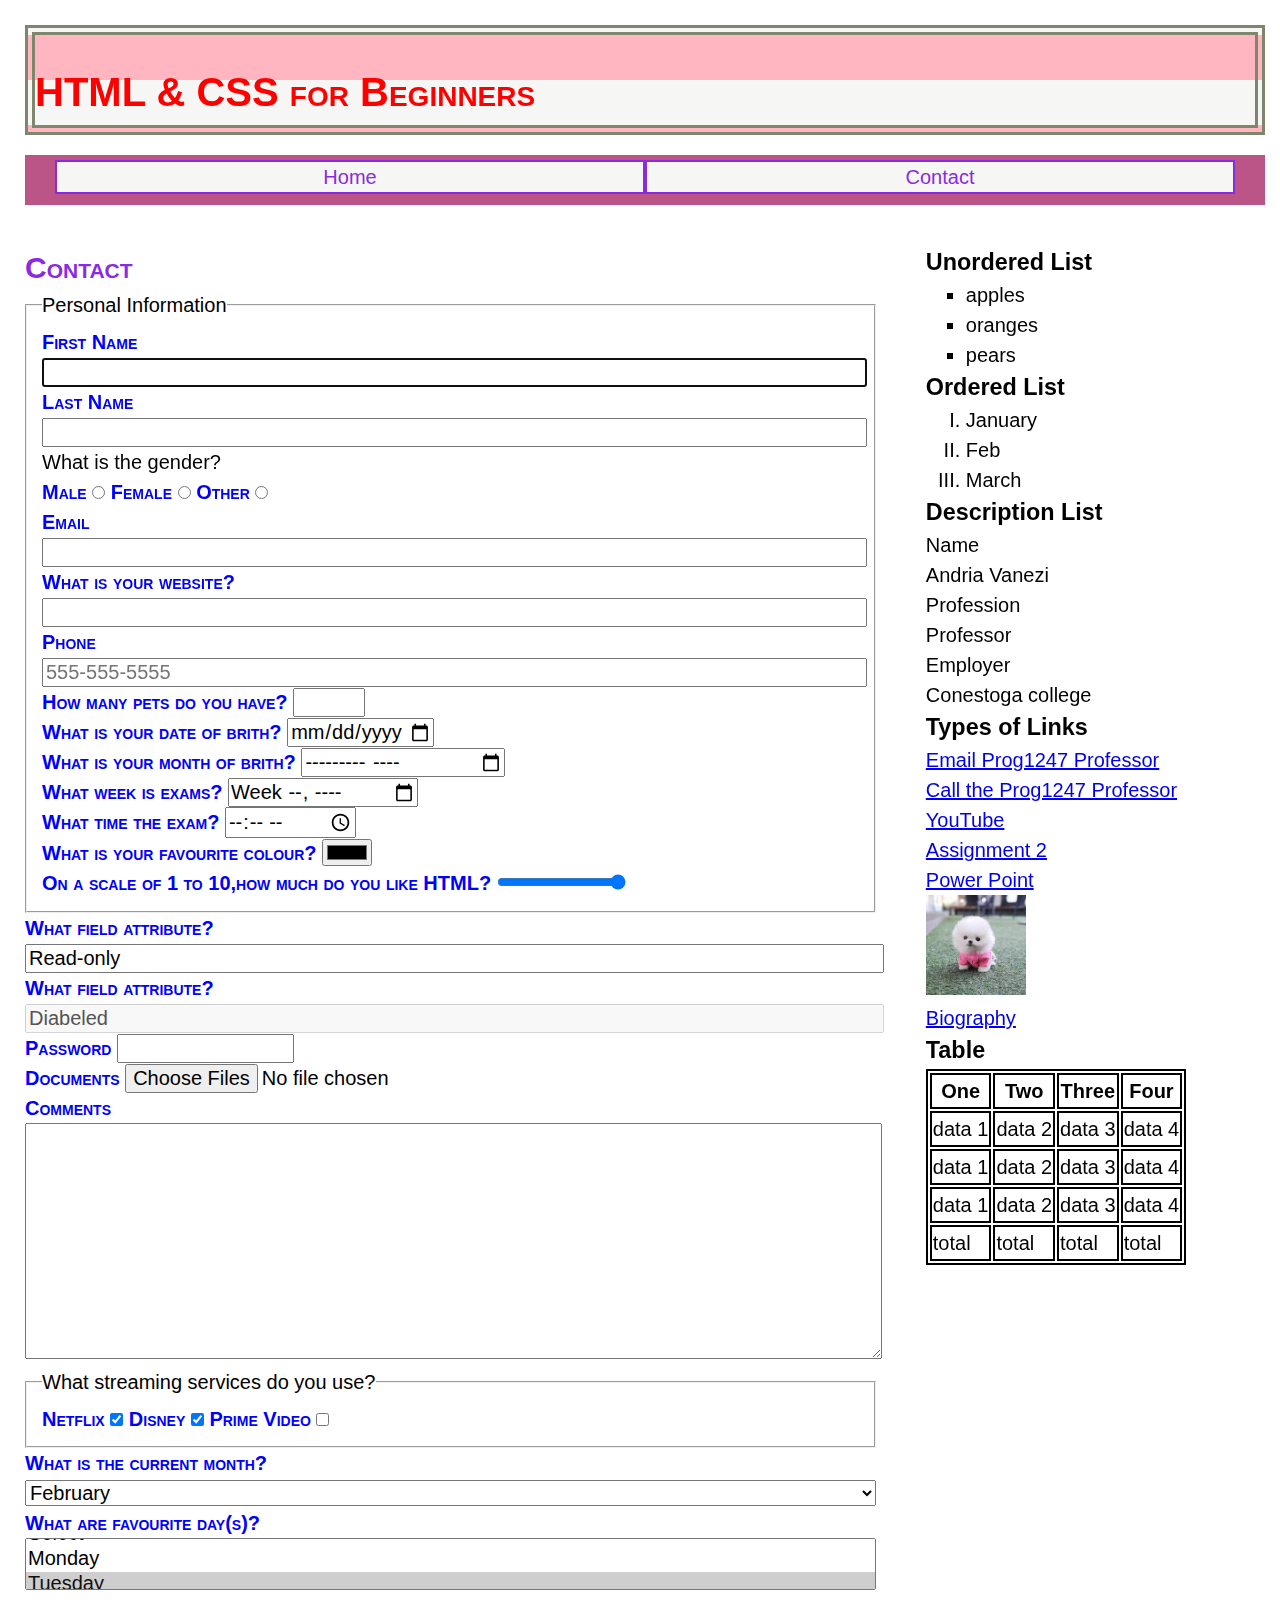
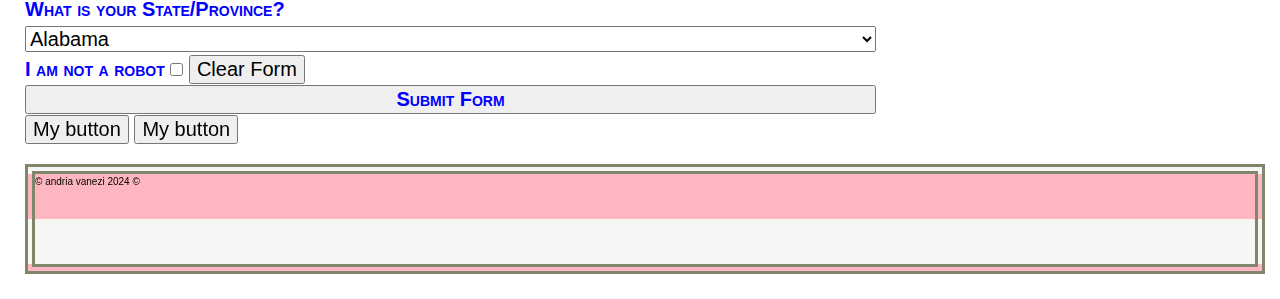
<file: contact.html>
<!--Andria Vanezi 879845698 -->
<!--this is the document type declaration-->
<!DOCTYPE html>
<!--This is the html element (root element) with the lang attribute specifies the language of the element's content is english-->
<html lang="en">
    <!--this is the head element-->
<head>
     <!--this is metadata defining character set-->
    <meta charset="UTF-8">
    <!--this metadata setting the viewport to make a website look good on all devices-->
    <!-- imporatant for responsive design-->
    <meta name="viewport" content="width=device-width, initial-scale=1.0">
    <!--this metadata defining keywords for search engines-->
    <!-- imporatant for SEO-->
    <meta name="keywords" content="HTML,CSS,WEB,development,beginner">
    <!--this metadata Defining a description of the web page-->
    <!-- imporatant for SEO-->
    <meta name="description" content="This is site is for beginners to leanr HTML and CSS.">
    <!--This is embedded css applied before the external css-->
    <style>
        p{
            color:red;
        }
    </style>
    <!--links to external css files. CSS will be applied from top to bottom-->
    <link rel="stylesheet" href="css/normalize.css">
    <link rel="stylesheet" href="css/styles.css">
    <!--This is embedded css applied after the external css-->
    <!--<style>
         p{
            color:blue;
        }
    </style>-->
     
    <!--Define a title for your HTML document and a title in the browser toolbar-->
    <!-- imporatant for SEO + Accessibility-->
    <title>
        HTML & CSS for Beginners
    </title>
</head>
<!--this is the body element that defines the document's body-->
<body>
    <!--this is the semantic header element that defines the body's header-->
    <header>
         <!--this the most importmant heading element-->
        <!--this element has a class attribute-->
        <!--this element has an id  attribute-->
        <!--this is inline css for the h1 element-->
        <h1 id="header-heading" class="heading">HTML & CSS for Beginners</h1>

    </header>
    <nav>
        <ul>
            <li id="home-link"><a href="index.html">Home</a></li>
            <li id="contact-link"><a href="contact.html">Contact</a></li>
        </ul>
    </nav>
    <!--this is the semantic main element that defines the body's main-->
    <main>
      <h2>Contact</h2>
      <form name="contact_form" id="contact_form" method="post" action="contact.php" autocomplete="off">
            <div>
                <fieldset>
                    <legend>Personal Information</legend>
                    <div>
                        <label for="firstname">First Name</label>
                        <input type="text" name="firstname" id="firstname" autofocus required>
                    
                    </div>
                    <div>    
                        <label for="lastname">Last Name</label>
                        <input type="text" name="lastname" id="lastname">
                    </div>
                    <fieldset id="gender_fieldset">
                        <legend>What is the gender?</legend>
                        <label for="male">Male</label>
                        <input type="radio" name="gender" id="male" value="male" required>
                        <label for="female">Female</label>
                        <input type="radio" name="gender" id="female" value="female">
                        <label for="other">Other</label>
                        <input type="radio" name="gender" id="other" value="other">
                    </fieldset>
                    <div>
                        <label for="email">Email</label>
                        <input type="email" name="email" id="email">
                    </div>
                    <div>
                        <label for="website">What is your website?</label>
                        <input type="url" name="website" id="website">
                    </div>
                    <div>
                        <label for="phone">Phone</label>
                        <input type="tel" name="phone" id="phone" placeholder="555-555-5555">
                    </div>
                    <div>
                        <label for="pets">How many pets do you have?</label>
                        <input type="number" name="pets" id="pets" min="1" max="10" step="2">
                    </div>
                    <div>
                        <label for="dob">What is your date of brith?</label>
                        <input type="date" name="dob" id="dob" min="1981-05-05" max="2024-03-13">
                    </div>
                    <div>
                        <label for="mob">What is your month of brith?</label>
                        <input type="month" name="mob" id="mob">
                    </div>
                    <div>
                        <label for="week">What week is exams?</label>
                        <input type="week" name="week" id="week">
                    </div>
                    <div>
                        <label for="time">What time the exam?</label>
                        <input type="time" name="time" id="time">
                    </div>
                    <div>
                        <label for="colour">What is your favourite colour?</label>
                        <input type="color" name="colour" id="colour">
                    </div>
                    <div>
                        <label for="html">On a scale of 1 to 10,how much do you like HTML?</label>
                        <input type="range" nme="html" id="html" min="1" max="10" step="1" value="10">
                    </div>
                </fieldset>
            </div>
            <div>
                <input type="hidden" name="honeypot" value="">
                <input type="hidden" name="userid" value="1234">
                <label for="ro">What field attribute?</label>
                <input type="text" name="ro" id="ro" value="Read-only" readonly>
             
            </div>
            <div>
                <label for="dis">What field attribute? </label>
                <input type="text" name="dis" id="dis" value="Diabeled" disabled>
            </div>
          
            <div>
                <label for="password">Password</label>
                <input type="password" name="password" id="password" maxlength="12" size="12">
            </div>
            <div>
                <label for="document">Documents</label>
                <input type="file" name="document" id="document" multiple>
            </div>
            <div>
                <label for="comments">Comments</label>
                <textarea name="comments" id="comments" rows="10" cols="30"></textarea>
            </div>
            <div>
             
                <fieldset>
                    <legend>What streaming services do you use?</legend>
                    <label for="netflix">Netflix</label>
                    <input type="checkbox" name="streaming" id="netflix" value="netflix" checked required>
                    <label for="disney">Disney</label>
                    <input type="checkbox" name="streaming" id="disney" value="disney" checked>
                    <label for="prime">Prime Video</label>
                    <input type="checkbox" name="streaming" id="prime" value="prime">
                
                
                
                </fieldset>

             

            </div>
            <div>
                <label for="month">What is the current month?</label>
                <select name="month" id="month">
                    <option value="">Select</option>
                    <option value="1">January</option>
                    <option value="2" selected>February</option>
                    <option value="3">March</option>
                </select>
               
            </div>
            <div>
                <label for="day">What are favourite day(s)?</label>
                <select name="day" id="day" multiple size="2">
                    <option value="">Select</option>
                    <option value="1">Monday</option>
                    <option value="2" selected>Tuesday</option>
                    <option value="3">Wednesday</option>
                </select>
            </div>
            <div>
                <label for="state_province">What is your State/Province?</label>
                <select name="state_province" id="state_province">
                    <optgroup label="States">
                        <option value="1">Alabama</option>
                        <option value="2">Alaska</option>
                        <option value="3">New York</option>
                        <option value="4">Floridia</option>
                    </optgroup>
                    <optgroup label="Provinces">
                        <option value="53">Alberta</option>
                        <option value="54">British Columbia</option>
                        <option value="55">Manitoba</option>
                        <option value="56">Ontario</option>
                    </optgroup>
                 
                </select>

            </div>
            <div>
                <label for="robot">I am not a robot</label>
                <input type="checkbox" name="robot" id="robot" value="True">
                <input type="reset" name="clear" id="clear" value="Clear Form">
                <input type="submit" name="submit" id="submit" value="Submit Form">
                <button type="reset">My button</button>
                <button type="submit">My button</button>
            </div>
    
           
      </form>




      
    </main>
    <aside>
        <h3>Unordered List </h3>
        <ul>
            <li>apples</li>
            <li>oranges</li>
            <li>pears</li>
        </ul>
        <h3>Ordered List</h3>
        <ol>
            <li>January</li>
            <li>Feb</li>
            <li>March</li>

        </ol>
        <h3>Description List</h3>
        <dl>
            <dt>Name</dt>
            <dd>Andria Vanezi</dd>
            <dt>Profession</dt>
            <dd>Professor</dd>
            <dt>Employer</dt>
            <dd>Conestoga college</dd>
        </dl>
        <h3>Types of Links </h3>
        <a href="mailto:avanezi@conesotgac.on.ca">Email Prog1247 Professor</a>
        <br> <a href="tel:519-555-5555">Call the Prog1247 Professor </a>
        <br> <a href="https://www.youtube.com/?gl=CA" target="_blank">YouTube</a>
        <br> <a href="pdf/Assignment 2 HTML CSS .pdf" target="_blank">Assignment 2</a>
        <br> <a href="pdf/Into HTML & CSS W24.pptx">Power Point</a>
        <br> <a href="https://www.youtube.com/?gl=CA" target="_blank" title="Click to go to YouTube"><img src="images/puppy.jpg" width="100" height="100"></a>
        <br> <a href="#bio">Biography</a>

        <h3>Table</h3>
        <table>
            <thead>
                <tr>
                    <th>One</th>
                    <th>Two</th>
                    <th>Three</th>
                    <th>Four</th>
                </tr>
            </thead>
            <tbody>
                <tr>
                    <td>data 1</td>
                    <td>data 2</td>
                    <td>data 3</td>
                    <td>data 4</td>
                </tr>
                <tr>
                    <td>data 1</td>
                    <td>data 2</td>
                    <td>data 3</td>
                    <td>data 4</td>
                </tr>
                <tr>
                    <td>data 1</td>
                    <td>data 2</td>
                    <td>data 3</td>
                    <td>data 4</td>
                </tr>
            </tbody>
            <tfoot>
                <tr>
                    <td>total</td>
                    <td>total</td>
                    <td>total</td>
                    <td>total</td>
                </tr>
            </tfoot>

        </table>

    </aside>
    <!--this is the semantic footer element that defines the body's footer-->   
    <footer>
        <!--this is character entity - special character-->
        <p>&copy; andria vanezi 2024 &#169;</p>
            
    </footer>
    
</body>
</html>
</file>
<file: css/styles.css>
/*Andria Vanezi 87654654654*/
/*html element selector root element*/
*{
    margin : 0px;
}
html{
/* font shorthand 6 propteries  
        font-style - normal, italic, oblique
        font-variant - normal, small-caps
        font-weight  - lighter, light,  normal, bold, bolder,  100 - 900
        font-size/line-height
        font-family
         Times, "Times New Roman", Georgia, serif;
        "Lucida Console", Courier, monospace;
        Verdana, Arial, Helvetica, sans-serif
    */
 
    font-style: italic;
    font-variant: small-caps;
    font-weight: 700;
    font-size: 30px;
    line-height : 40px;
    font-family: 'Franklin Gothic Medium', 'Arial Narrow', Arial, sans-serif;
  
      /*absolute units px*/
   font : normal normal normal 20px/1.5 Verdana, Arial, Helvetica, sans-serif;
   


  
}
/*body element selector*/
body{

    width : 100%; /*% relative to parent element*/
    max-width : 1300px; /*absolute units px*/
    margin : 0 auto; /*margin set to auto for right and left center elemnts inside their parent*/
    padding : 0.25rem; /*rem releative to root element font size*/

}

/*p element selector*/
p{
    color:blueviolet;/* Set text color to blueviolet */

}

/*h2 element selector*/
h2{
    color:blueviolet;/* Set text color to blueviolet */
}
/*id selector*/
#header-heading{

    color : darkcyan;/* Set text color to darkcyan */
}
/*class selector*/
.heading{
    color : darkorchid; /* Set text color to darkorchid */
}
/*p element selector*/
p{
    color : darkolivegreen;/* Set text color to darkolivegreen */
}
/*h1 element selector*/
h1{
    color : red !important;/* Set text color to red */
}



/*named colour*/
/*6-HEX*/
p{
    color : #7e876c;
}
/*3-HEX*/
p{
   /* background-color: #fc9; /* same as #ffcc99 */
    color: #b58; /* same as #bb5588 */
}
/*RGB red green blue*/
p{
    color : rgb(99, 1, 99);
}
/*RGBA alpha*/
p{
    color : rgba(255, 99, 71, 0.5);
}
/*HSL hue saturation lightness*/
p{
    color : hsl(358, 10%, 10%);
}
/*HSLA alpha*/
p{
    color : hsl(253, 100%, 64%);
}
/*Descendant combinator selector*/
section p{
    background-color: #f6f7f4;
}
/*type element selector*/
blockquote{
    font-size : 1.5rem;
}
/*Child combinator selector*/
blockquote > cite{
    
    color: #b58;
    font-size : .75em;
}
/*Adjacent sibling slector*/
h2 + blockquote{

    font-size : 1.5rem;
}
/*General sibling selector*/
h6 ~ p{
    font-size : 1.5rem;
}
/*Multiple Elements and Selectors*/
h1, h2{
    font-variant: small-caps;
}
/*Descendant combinator selector*/
footer p{
    font-size : 0.5rem;
    color : black;


}
/*Descendant combinator selector with class*/
div .span-heading{
    font-variant: small-caps;
}
/*Descendant combinator selector with id*/
div #seo{
    font-weight: bolder;
}
/*type or element selector*/
div{
    /*margins*/
 /*   margin-top: 1rem;
    margin-bottom : .5rem;
    margin-right : 1.5rem;
    margin-left : .25rem;

    /*margin short hand*/
   /* margin : 1rem;
    margin : 1rem 1.5rem;
    margin : 1rem .5rem 1.5rem;
    margin : 1rem 1.25rem .5rem 1.5rem;
    width : 80%;
    margin : 1rem auto;*/

    /*padding*/
   /* padding-top: 1rem;
    padding-bottom : .5rem;
    padding-right : 1.5rem;
    padding-left : .25rem;

    /*padding shorthand*/
 /*   padding : 1rem;
    padding : 1rem 1.5rem;
    padding : 1rem .5rem 1.5rem;
    padding : 1rem 1.25rem .5rem 1.5rem;

    border-width : .25rem; /*sets the width of the border*/
   /* border-style : solid; /*sets the styleof the border*/
  /*  border-color : black;  /*sets the color of the border*/

    /*sets the styleof the border*/
  /*  border-top-style: solid;
    border-bottom-style : double;
    border-right-style : dotted;
    border-left-style : dashed;

    /*sets the width of the border*/
   /* border-top-width: 1.5rem;
    border-bottom-width : 1.25rem;
    border-right-width: .5rem;
    border-left-width : .25rem;

    /*sets the color of the border*/
   /* border-top-color: red;
    border-bottom-color : green;
    border-right-color: blue;
    border-left-color : orange ;

    /*border shorthand property width, style colour */ 
  /*  border : .5rem double green;*/
}
/*

*{
    font-style: italic;
}
*/
.main-section{
    background-color: hsla(193, 15%, 88%, 0.1);  /*applies background colour*/
}

/*multiple selector*/
footer, header{

    height : 10vh; /*set height with viewport units*/
    margin : 1rem; /*relevative to the root units*/
    border : .5rem double #7e876c; /*relevative to the root units*/
    /*applies a gradient background colour*/
    background-image: linear-gradient(lightpink 50%,  #f6f7f4 50%);
}
/*
.main-section-figure{
    height : 60%;
    width : 60%;
    text-align: center;/*center-align text
   
}*/

.main-section-figure img{
    height : 60%; /*set width to 60% of the parent element*/
    width : 60%;/*set height to 60% of the parent element*/
    border-radius : 1rem; /*relevative to the root units*/
    padding : .5rem; /*relevative to the root units*/


}
/*Multiple Elements and Selectors*/
video, iframe{
    width : 80%; /*set width to 50% of the parent element*/
    height : 70%;/*set height to 50% of the parent element*/
}

main{
    margin : 1rem; /*relevative to the root units*/
    width : 66.5%;
    float : left; 

}
aside{
    margin : 1rem; 
    width : 26.5%;
    float : right;
}
footer{
    clear : both;
}

/*id selector for the figure with the id of absolute-path-image*/
#absolute-path-image{
    /*border shorthand property width, style colour */ 
    border : .25rem solid rgb(16, 8, 79); /*relevative to the root units*/
      /*rounds the corners of the border
    border-radius*/
    border-radius : 1rem; /*relevative to the root units*/
    color : rgb(16, 8, 79);
    background-color: hsla(238, 75%, 86%, 0.5); /*applies background colour*/
    margin : 0;
}
/*id selector for the figure with the id of quote*/
#quote{
      /*border shorthand property width, style colour */ 
    border : .25rem solid #b58;
   /* Specify a horizontal and a vertical shadow*/
   box-shadow: .5rem .5rem .5rem black; /*relevative to the root units*/
}
nav{
    background-color: #b58;
    padding: 0 1rem 2rem 1rem ;
    margin : 1rem;
    text-align: center;
 
}
nav ul{
    list-style-type: none;
    padding : 0.25rem;
    margin : 0 0.25rem;
    
}

nav > ul > li > a{
    color: blueviolet;
    background-color:   #f6f7f4;
    display : block;
    text-decoration: none;
    border : 0.1rem solid blueviolet;

}
nav > ul > li > a:hover{
    color:  #f6f7f4;
    background-color: blueviolet; 
    border : 0.1rem solid  #f6f7f4;;


}
#home-link{
    float :left;
    width : 50%;
}
#contact-link{
    float : right;
    width : 50%
}

aside ol{
    list-style-type: lower-alpha;
    list-style-type: upper-alpha;
    list-style-type: lower-roman;
    list-style-type: upper-roman;
}

aside ul{
    list-style-type: disc;
    list-style-type: circle;
    list-style-type: square;

}
#bio{
    width : 30%;
    float : left;
    padding : 0.25rem;
    margin : .25rem;
}
/*id selector for the figure with the id of relative-path-image*/
#relative-path-image{
    padding : 0.25rem;
  margin : .25rem;
    /*border shorthand property width, style colour */ 
  border : .25rem solid rgb(99, 1, 99); /*relevative to the root units*/
  color : rgb(99, 1, 99);
  /*rounds the corners of the border
  border-radius*/
  border-radius : 1rem; /*relevative to the root units*/
  background-color: hsla(304, 18%, 82%, 0.5); /*applies background colour*/
  width : 25%;
  float : right;
  

}
#q{
    clear : both;
}
table, th, td{
    border : .1rem solid black;
}
#gender_fieldset{
    border : none;
    padding : 0;
}
/*
input[type=radio]{
    width : 900px;
}*/
input[type=email], input[type=text], select, textarea{
    width : 50%;
}
label, input[type=submit]{
    font-variant: small-caps;
    color : blue;
    font-weight: bold;
    font-size: 1rem;
}
#gender_radio{
  padding: 0;
}

input[type=text], input[type=email], input[type=text], select, textarea, input[type=tel], input[type=url], input[type=submit]{
    width : 100%;
}

@media (max-width: 900px){
    html{
        font-size : 15px;
    }
    #bio{
        float : none;
        width : 100%
    }
    #relative-path-image{
        float : none;
        width : 100%;

    }
}
@media (max-width : 600px){
    html{
        font-size : 12px;
    }
    #home-link{
        float : none;
        width : 100%;
    }
    #contact-link{
        float : none;
        width : 100%;
    }
    main{
        float : none;
        width : 100%;
    }
    aside{
        float : none;
        width: 100%;
        text-align: center;
    }
    table{
        margin: 0 auto;
    }
}
</file>
